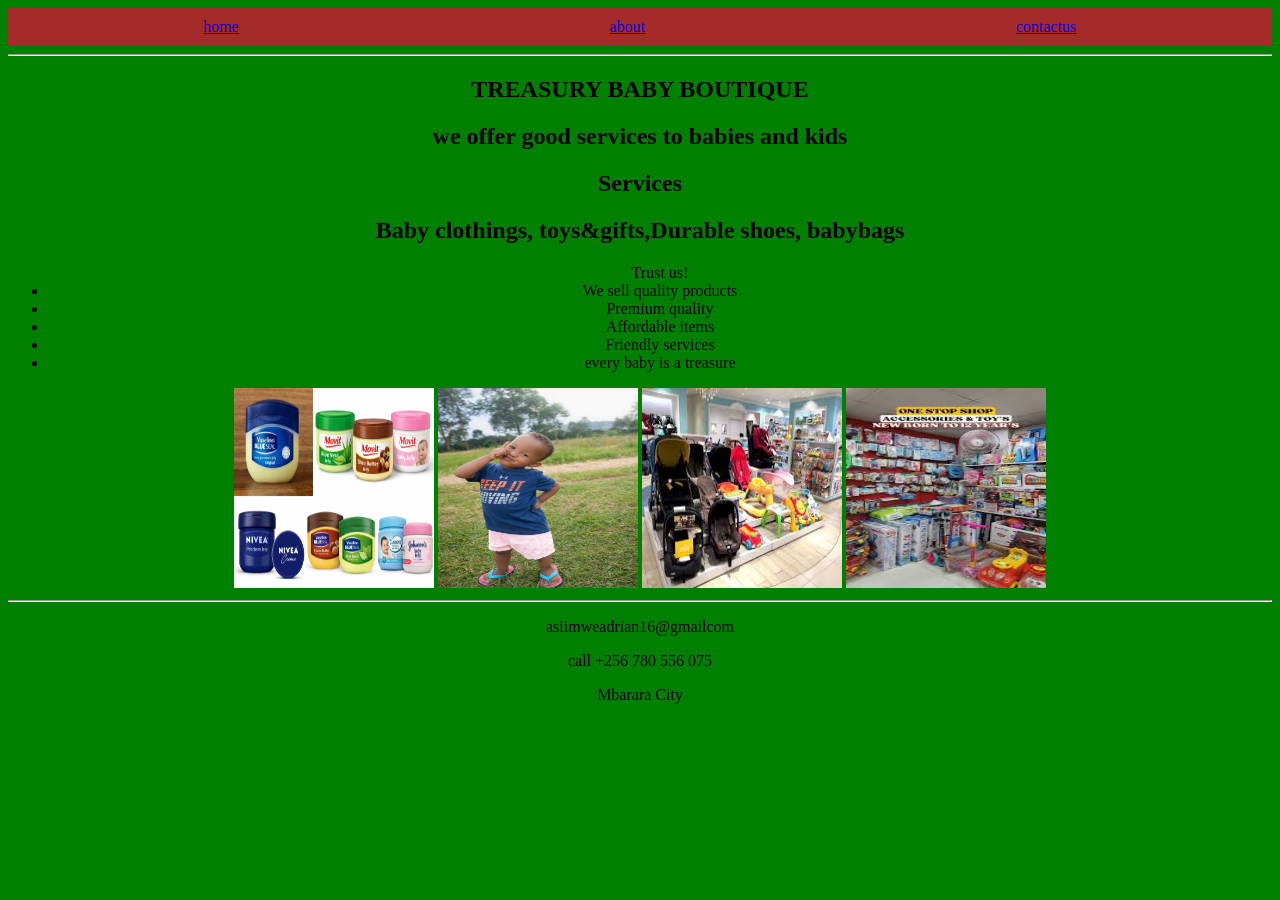
<file: Index.html>
<!DOCTYPE html>
<html lang="en">

<head>
    <meta charset="UTF-8">
    <meta name="viewport" content="width=device-width, initial-scale=1.0">
    <title>Document</title>
    <link rel="stylesheet" href="Index.css">

<body class="Treasury">
    <header class="Aduu">
        <a href="home.html">home</a>
        <a href="about.html">about</a>
        <a href="contact us.html">contactus</a>
    </header>
    <hr>
    <section class="tt">
        <h1>TREASURY BABY BOUTIQUE</h1>
        <h2>we offer good services to babies and kids</h2>
        <h2>Services</h2>
        <h2>Baby clothings, toys&gifts,Durable shoes, babybags</h2>
        <ul>Trust us!
            <li>We sell quality products</li>
            <li>Premium quality</li>
            <li>Affordable items</li>
            <li>Friendly services</li>
            <li>every baby is a treasure</li>
        </ul>
        <img src="ela.jpg" width="200" height="200">
        <img src="elaaa.jpg" width="200" height="200">
        <img src="image 2.jfif" width="200" height="200">
        <img src="images.jfif" width="200" height="200">
    </section>
    <hr>
    <footer class="nn">
        <p>asiimweadrian16@gmailcom</p>
        <p> call +256 780 556 075</p>
        <p>Mbarara City</p>
    </footer>
</body>

</html>
</file>
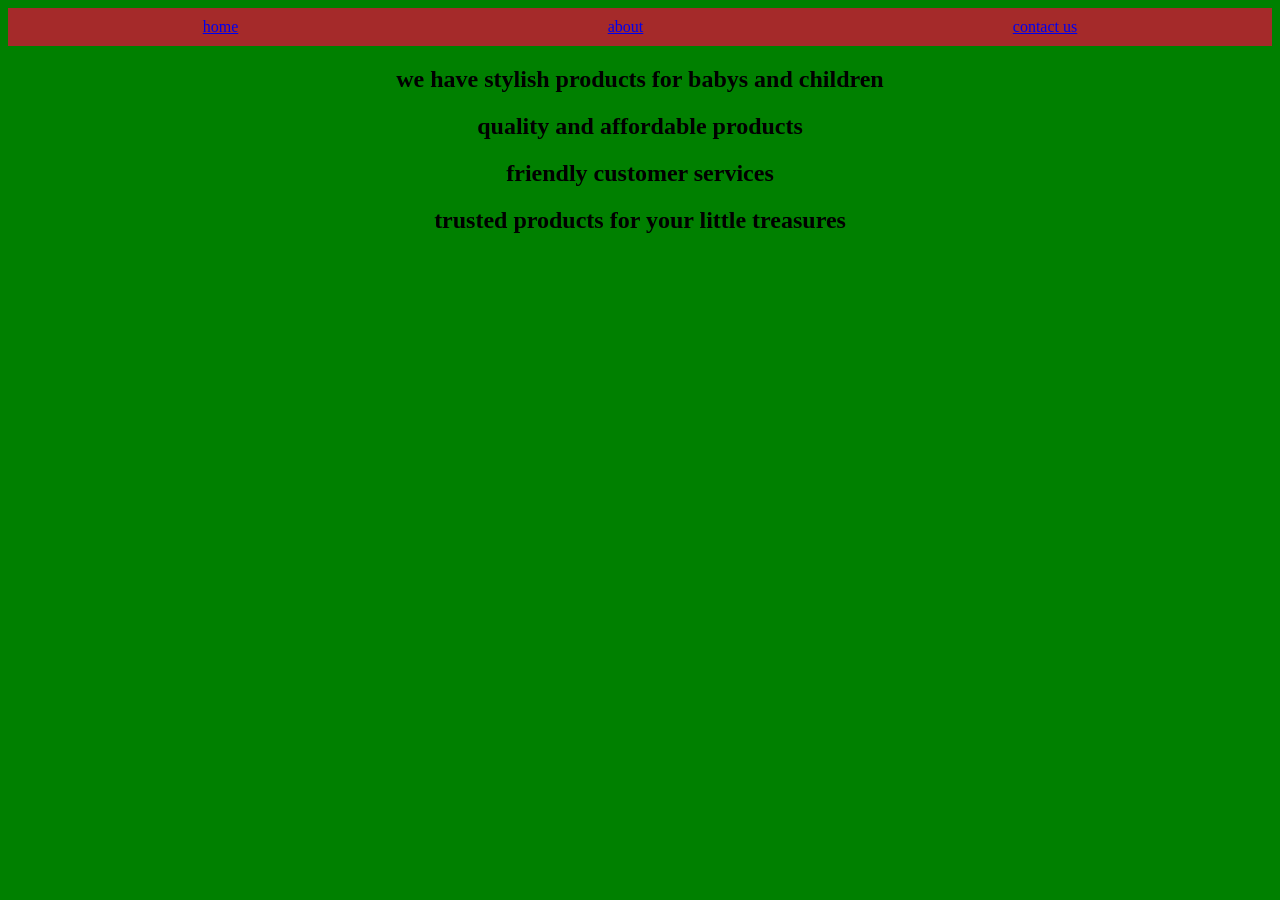
<file: about.html>
<!DOCTYPE html>
<html lang="en">

<head>
    <meta charset="UTF-8">
    <meta name="viewport" content="width=device-width, initial-scale=1.0">
    <title>Document</title>
    <link rel="stylesheet" href="about.css">
</head>

<body class="newus">
    <header class="Aduu">
        <a href="home.html">home</a>
        <a href="about.html">about</a>
        <a href="contact us.html">contact us</a>
    </header>
    <section class="tt">
        <h1> we have stylish products for babys and children</h1>
        <h2>quality and affordable products </h2>
        <h2> friendly customer services</h2>
        <h2> trusted products for your little treasures</h2>
    </section>

</body>

</html>
</file>
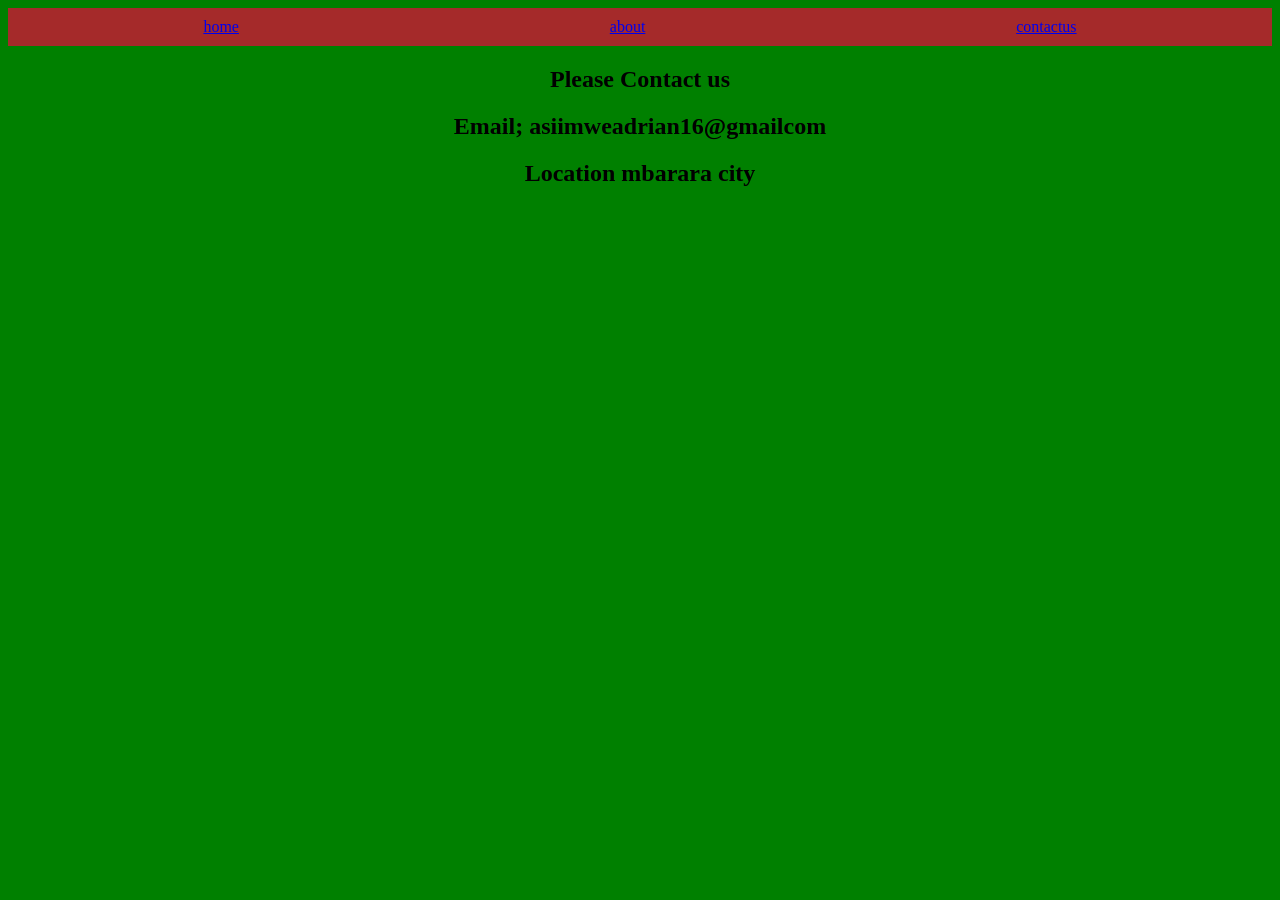
<file: contact us.html>
<!DOCTYPE html>
<html lang="en">

<head>
    <meta charset="UTF-8">
    <meta name="viewport" content="width=device-width, initial-scale=1.0">
    <title>Document</title>
    <link rel="stylesheet" href="contact us.css">
</head>

<body class="newus">
    <header class="Aduu">
        <a href="home.html">home</a>
        <a href="about.html">about</a>
        <a href="contact us.html">contactus</a>
    </header>
    <section class="tt">
        <div class="TREASURY BABY BOUTIQUE">
            <h1>Please Contact us</h1>
            <h2WatsApp:+256780556075</h2>
            <h2>Email; asiimweadrian16@gmailcom</h2>
            <h2>Location mbarara city</h2>
    </section>

</body>

</html>
</file>
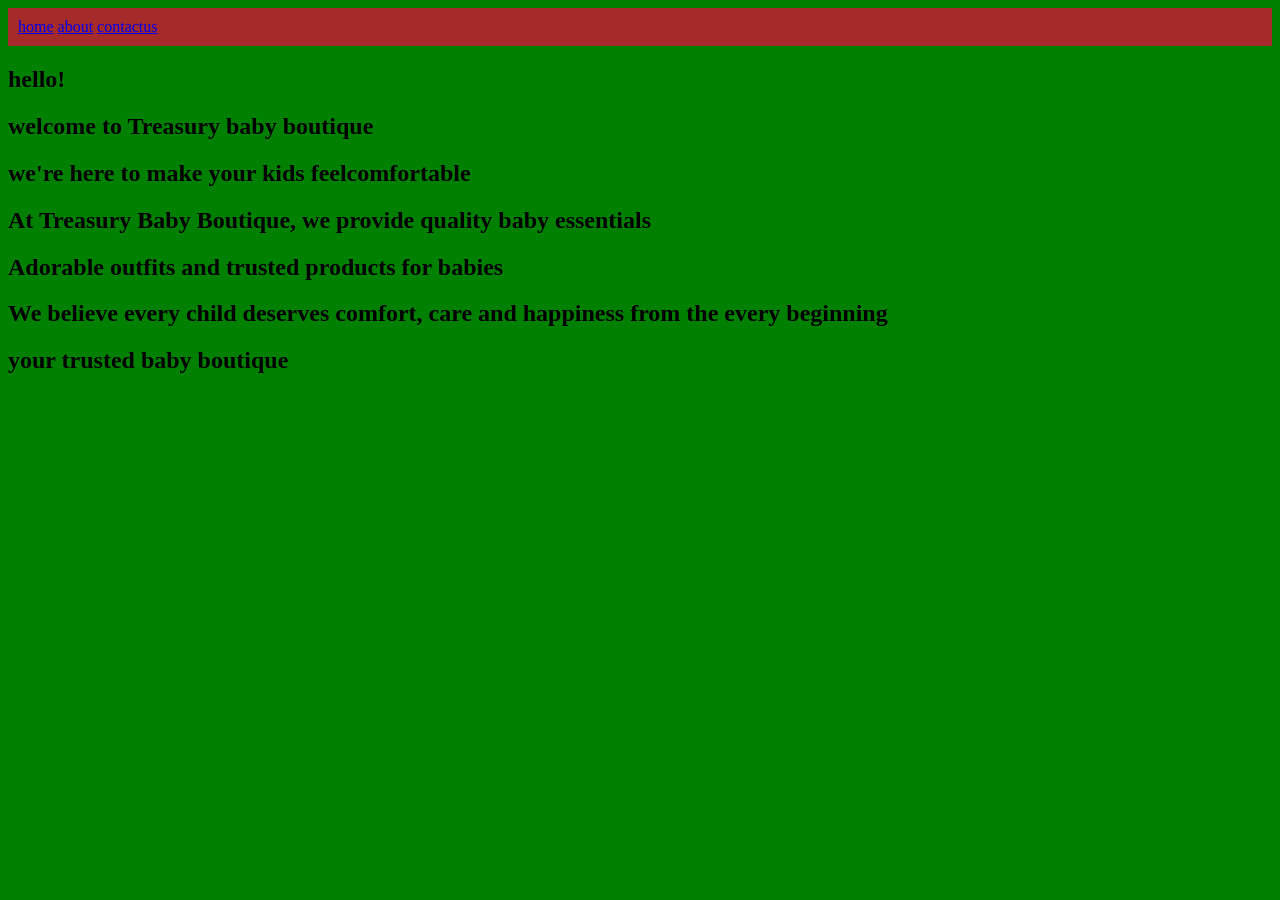
<file: home.html>
<!DOCTYPE html>
<html lang="en">

<head>
    <meta charset="UTF-8">
    <meta name="viewport" content="width=device-width, initial-scale=1.0">
    <title>Document</title>
    <link rel="stylesheet" href="home.css">
</head>

<body class="newus">
    <header class="Aduu">
        <a href="home.html">home</a>
        <a href="about.html">about</a>
        <a href="contact us.html">contactus</a>
    </header>
    <section>
        <div class="TREASURY BABY BOUTIQUE">
            <h1>hello!</h1>
            <h2> welcome to Treasury baby boutique</h2>
            <h2>we're here to make your kids feelcomfortable</h2>
            <h2>At Treasury Baby Boutique, we provide quality baby essentials</h2>
            <h2> Adorable outfits and trusted products for babies </h2>
            <h2> We believe every child deserves comfort, care and happiness from the every beginning </h2>
            <h2> your trusted baby boutique</h2>
    </section>

</body>

</html>
</file>
<file: Index.css>
.Treasury{
    background-color: green;
}
.Aduu{
    display: flex;justify-content: space-around;padding: 10px;background-color: brown; 
}
.tt{
    text-align: center;
}
.nn{
    text-align: center;
}
</file>
<file: about.css>
.newus{
    background-color: green;
}
.Aduu{
    background-color: brown;
}
.Aduu{
    display: flex;justify-content: space-around;padding: 10px;
}
.tt{
    text-align: center;
}
</file>
<file: contact us.css>
.newus {
    background-color: green;
}

.Aduu {
    background-color: brown;
}
.Aduu{
    background-color: brown;padding: 10px;
}
.Aduu{
    display: flex;justify-content: space-around ;padding: 10px; background-color: brown;
}
.tt{
    text-align: center;
}
</file>
<file: home.css>
.newus{
    background-color: green;
}

.Aduu {
    background-color: green;
}
.Aduu{
    background-color: brown;padding: 10px;
}
</file>
